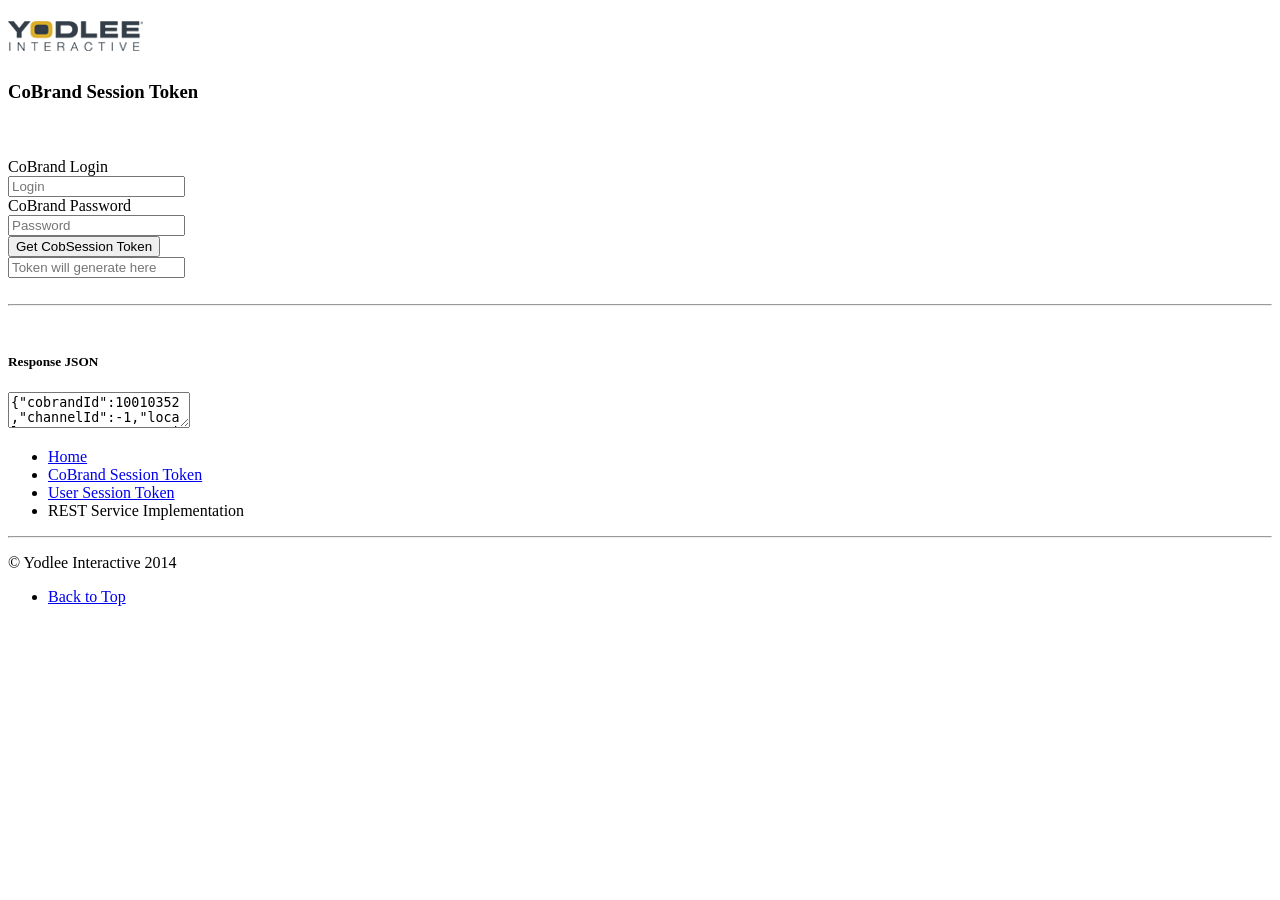
<file: Python_Sample/static/img/SampleApp - Python.htm>
<!DOCTYPE html>
<!-- saved from url=(0043)http://localhost:5000/cobrand-session-token -->
<html class="no-js" lang="en"><head><meta http-equiv="Content-Type" content="text/html; charset=UTF-8">
		<meta charset="utf-8">
		<meta name="viewport" content="width=device-width, initial-scale=1.0">
        
        <title>SampleApp - Python</title>

        <link rel="stylesheet" href="http://localhost:5000/static/css/foundation.css">
        <link rel="stylesheet" href="http://localhost:5000/static/css/normalize.css">
        <link rel="stylesheet" href="http://localhost:5000/static/css/app.css">

        <script type="text/javascript" src="./SampleApp - Python_files/foundation.js"></script>
		<script src="./SampleApp - Python_files/modernizr.js"></script>

		<script src="./SampleApp - Python_files/jquery-1.11.0.min.js"></script>
		<script src="./SampleApp - Python_files/jquery-migrate-1.2.1.min.js"></script>
    </head>
    
    <body>
    	
		<!-- Header and Nav -->
		<div class="row">
			<div class="large-3 columns">
				<h1><img src="./SampleApp - Python_files/logo-yodleeinteractive-transparent.png"></h1>
			</div>
		</div>
		<!-- End Header and Nav -->

		<!-- Main Content Section -->
		<!-- This has been source ordered to come first in the markup (and on small devices) but to be to the right of the nav on larger screens -->
		<div class="row">
			<div class="large-9 push-3 columns">
				<h3>CoBrand Session Token</h3>

				<br>
				<br>

				<form>
					<div class="row">
						<div class="large-12 columns">
							<div class="row">
								<div class="large-4 columns">
									<label for="left-label" class="left inline">CoBrand Login</label>
								</div>
								<div class="large-8 columns">
									<input type="text" id="left-label" name="cobrand_login" placeholder="Login">
								</div>
							</div>

							<div class="row">
								<div class="large-4 columns">
									<label for="left-label" class="left inline">CoBrand Password</label>
								</div>
								<div class="large-8 columns">
									<input type="password" id="left-label" name="cobrand_password" placeholder="Password">
								</div>
							</div>

							<div class="row">
								<div class="large-4 columns">
									<button class="button tiny radius success">Get CobSession Token</button>
								</div>
								<div class="large-8 columns">
									<input type="password" id="left-label" name="cobsession_token" placeholder="Token will generate here">
								</div>
							</div>

							<br>

							<hr>
							
							<br>

							<div class="row">
								<div class="large-12 columns">
									<h5>Response JSON</h5>
										<textarea class="response_json">{"cobrandId":10010352,"channelId":-1,"locale":"en_US","tncVersion":2,"applicationId":"3A4CAE9B71A1CCD7FF41F51006E9ED00","cobrandConversationCredentials":{"sessionToken":"08062013_0:336b47b522746e784ff8cb8b8b9333a30d696bc4db6e816bf786cc57495ab2ee29e488845e41afe94a268c60b5d4c4719352c3fda4f909e088030a5eb1653369"},"preferenceInfo":{"currencyCode":"USD","timeZone":"PST","dateFormat":"MM/dd/yyyy","currencyNotationType":{"currencyNotationType":"SYMBOL"},"numberFormat":{"decimalSeparator":".","groupingSeparator":",","groupPattern":"###,##0.##"}}}</textarea>
								</div>
							</div>
						</div>
					</div>
				</form>
			</div>

			<!-- Submenu toggle -->
			<script>
				$(document).ready(function() {
					var details = $(".submenu");
					$(details).hide();

					$("#rest").click(function(e) {
						$(details).toggle();
						e.preventDefault();
					});
				});
			</script>

			<!-- Nav Sidebar -->
			<!-- This is source ordered to be pulled to the left on larger screens -->
			<div class="large-3 pull-9 columns">
				<ul class="side-nav">
					<li><a href="http://localhost:5000/">Home</a></li>
					<li class="active"><a href="./SampleApp - Python_files/SampleApp - Python.htm">CoBrand Session Token</a></li>
					<li><a href="http://localhost:5000/user-session-token">User Session Token</a></li>
					<li><a id="rest">REST Service Implementation</a></li>
					<!-- Collapsable menu for REST -->
					<div class="submenu" style="display: none;">
						<li><a href="http://localhost:5000/search-sites">Search Sites</a></li>
						<li><a href="http://localhost:5000/site-login">Site Login Form</a></li>
						<li><a href="http://localhost:5000/site-account">Site Account Management</a></li><li>
						</li><li><a href="http://localhost:5000/item-summaries">Item Summaries</a></li>
					</div>
				</ul>
			</div>
		</div>
	

		<!-- Footer -->
		<footer class="row">
			<div class="large-12 columns">
			<hr>
				<div class="row">
					<div class="large-6 columns">
						<p>© Yodlee Interactive 2014</p>
					</div>
					
					<div class="large-6 columns">
						<ul class="inline-list right">
							<li><a href="http://localhost:5000/cobrand-session-token#">Back to Top</a></li>
						</ul>
					</div>
				</div>
			</div>
		</footer>

		<script src="./SampleApp - Python_files/jquery.js"></script>
		<script src="./SampleApp - Python_files/foundation.min.js"></script>
		<script>
			$(document).foundation();
		</script>
    
</body></html>
</file>
